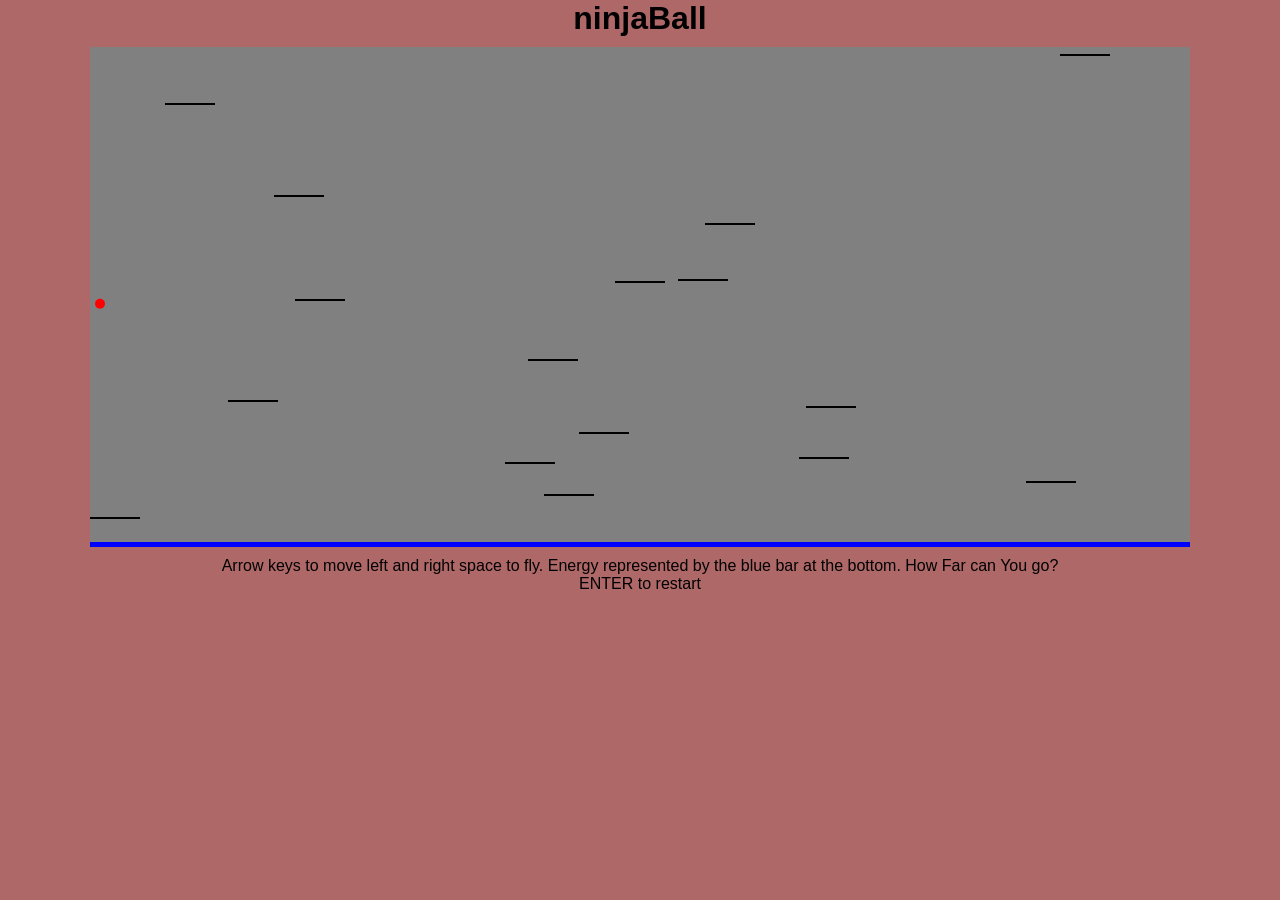
<file: index.html>
<!DOCTYPE html>
<html>
    <head>
        <meta charset="utf-8"/>
        <title>ninjaBall</title>
        <style>
            *{padding: 0; margin: 0;}
            canvas{background: grey; display: block; margin: 0 auto;}
        </style>
        <link rel="stylesheet" href="ninjaBall.css">
    </head>
    <body>
        <h1>ninjaBall</h1>
        <canvas id="canvas" width="1100" height="500"></canvas>
        <p id="intro">Arrow keys to move left and right space to fly. Energy represented by the blue bar at the bottom. How Far can You go?<div>ENTER to restart</div></p>
        <script src="ninjaBall.js"></script>
    </body>
</html>
</file>
<file: ninjaBall.css>
body{
    background-color: rgb(175, 104, 104);
    color: rgb(0, 0, 0);
    text-align: center;
    font-family: -apple-system, BlinkMacSystemFont, 'Segoe UI', Roboto, Oxygen, Ubuntu, Cantarell, 'Open Sans', 'Helvetica Neue', sans-serif;
}
canvas{
    margin-bottom: 10px;
    margin-top: 10px;
}
</file>
